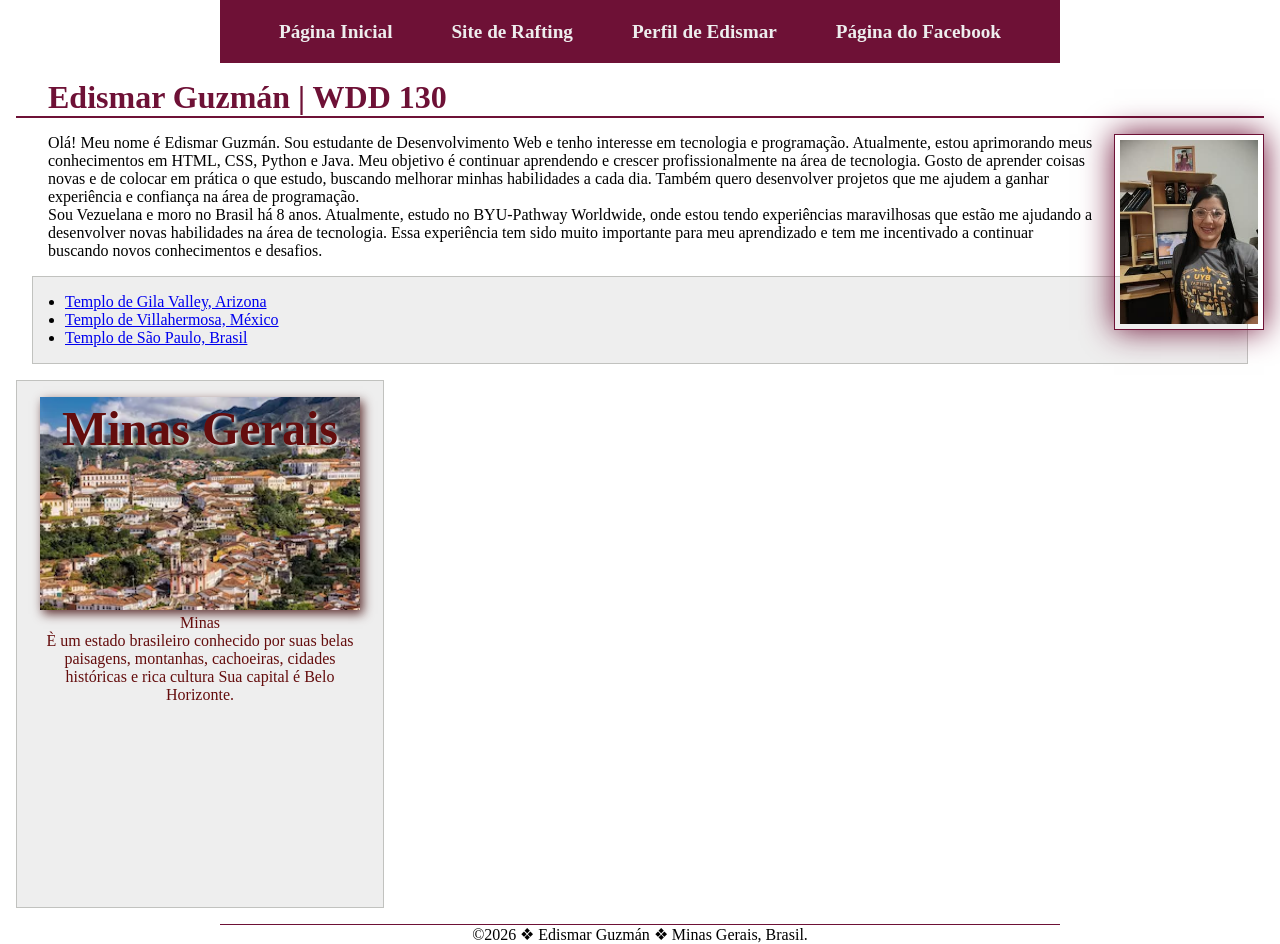
<file: index.html>
<!DOCTYPE html>
<html lang="pt-br">

<head>
    <meta charset="UTF-8">
    <meta name="viewport" content="width=device-width, initial-scale=1.0">
    <title>Edismar Guzmán | WDD 130</title>
    <meta name="description" content="Página inicial de Edismar Guzmán, estudante de
    desenvolvimento web no curso WDD 130 da BYU-Idaho.">
    <meta name="author" content="Edismar Guzmán">
    <link rel="stylesheet" href="estilos/estilos.css">
</head>

<body>
    <header>
        <nav>
            <a href="#">Página Inicial</a>
            <a href="wwr/">Site de Rafting</a>
            <a href="https://Linkedin.com/in/edismar">Perfil de Edismar</a>
            <a href="https://www.facebook.com/">Página do Facebook</a>
    </header>
    <main>
        <h1 class=" identacao">Edismar Guzmán | WDD 130</h1>
        <img src="imagens/perfil.jpg" alt="Olá, meu nome é Edismar Guzmán" width="200">
        <p class="identacao"> Olá! Meu nome é Edismar Guzmán. Sou estudante de
            Desenvolvimento Web e
            tenho interesse em tecnologia
            e programação. Atualmente, estou aprimorando meus conhecimentos em HTML, CSS,
            Python e
            Java. Meu
            objetivo é continuar aprendendo e crescer profissionalmente na área de
            tecnologia. Gosto
            de aprender
            coisas novas e de colocar em prática o que estudo, buscando melhorar minhas
            habilidades
            a cada dia.
            Também quero desenvolver projetos que me ajudem a ganhar experiência e confiança
            na área
            de
            programação.</p>


        <p class="identacao"> Sou Vezuelana e moro no Brasil há 8 anos. Atualmente,
            estudo no
            BYU-Pathway Worldwide,
            onde estou
            tendo experiências maravilhosas que estão me ajudando a desenvolver novas
            habilidades na
            área de
            tecnologia. Essa experiência tem sido muito importante para meu aprendizado
            e tem me
            incentivado a
            continuar buscando novos conhecimentos e desafios.</p>


        <ul class="caixa  identacao">
            <li><a
                  href="https://newsroom.churchofjesuschrist.org/article/the-gila-valley-arizona-temple">Templo
                    de Gila Valley, Arizona</a></li>
            <li><a
                  href="https://newsroom.churchofjesuschrist.org/article/villahermosa-mexico-temple">Templo
                    de Villahermosa, México</a></li>
            <li><a
                  href="https://newsroom.churchofjesuschrist.org/article/s%C3%A3o-paulo-brazil-temple">Templo
                    de São Paulo, Brasil
                </a>
            </li>
        </ul>


    </main>


    <aside class="caixa">
        <h2>Minas Gerais</h2>
        <img src="imagens/minas.webp" alt="Paisagem de Minas Gerais" width="200">
        <p>Minas</p>
        <p>È um estado brasileiro conhecido por suas belas paisagens,
            montanhas,
            cachoeiras,
            cidades históricas e rica cultura
            Sua capital é Belo Horizonte.
        </p>
    </aside>
    <footer>

        <p>&copy;2026 &#10070; Edismar Guzmán &#10070; Minas Gerais, Brasil. </p>

    </footer>
</body>

</html>
</file>
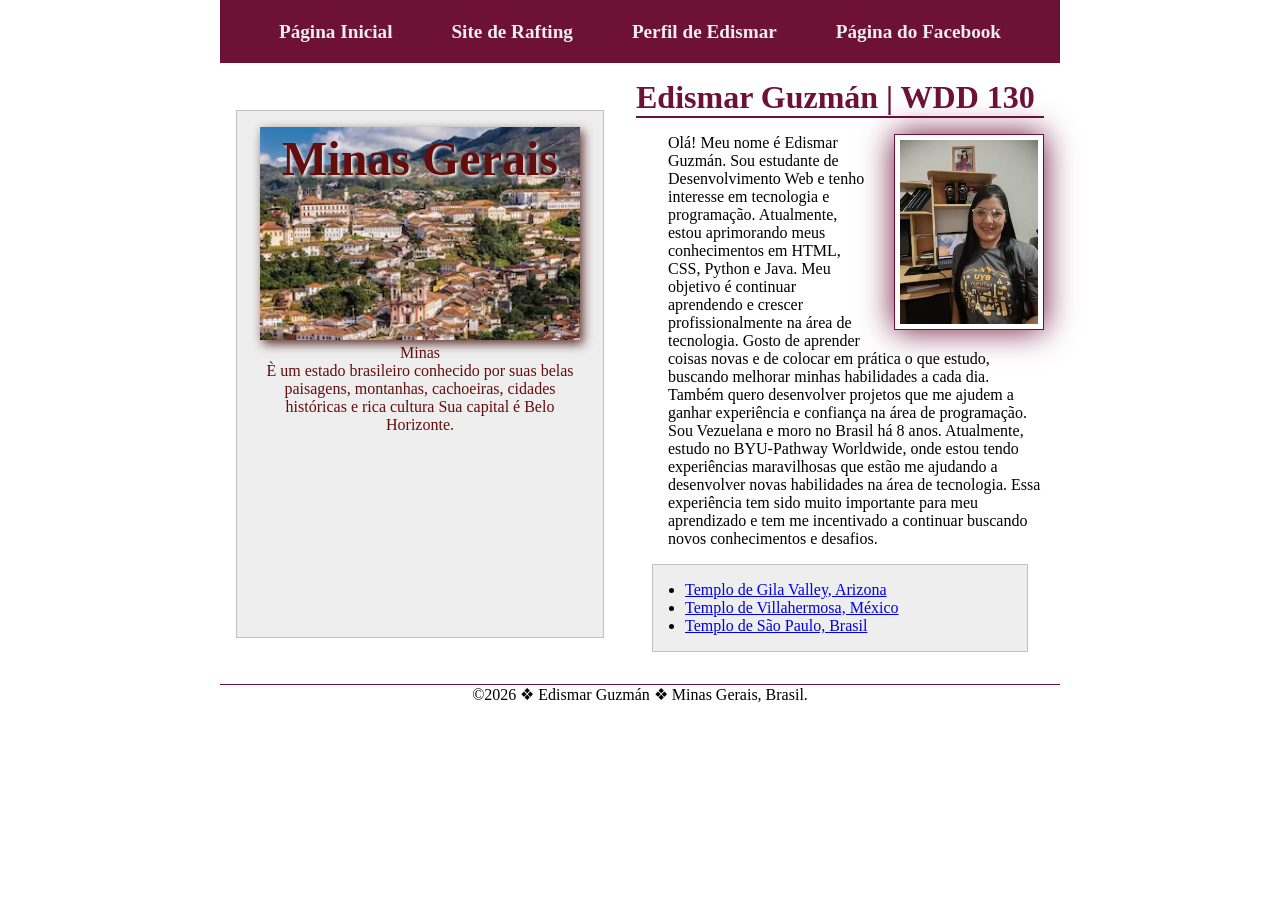
<file: semana03/index.html>
<!DOCTYPE html>
<html lang="pt-br">

<head>
    <meta charset="UTF-8">
    <meta name="viewport" content="width=device-width, initial-scale=1.0">
    <title>Edismar Guzmán | WDD 130</title>
    <meta name="description" content="Página inicial de Edismar Guzmán, estudante de
    desenvolvimento web no curso WDD 130 da BYU-Idaho.">
    <meta name="author" content="Edismar Guzmán">
    <link rel="stylesheet" href="../estilos/estilos.css">
</head>

<body>
    <header>
        <nav>
            <a href="#">Página Inicial</a>
            <a href="../wwr/sobre.html">Site de Rafting</a>
            <a href="https://Linkedin.com/in/edismar">Perfil de Edismar</a>
            <a href="https://www.facebook.com/">Página do Facebook</a>
        </nav>
    </header>
    <div class="grid">
        <main>
            <h1>Edismar Guzmán | WDD 130</h1>
            <img src="../imagens/perfil.jpg" alt="Olá, meu nome é Edismar Guzmán" width="200">
            <p class="identacao"> Olá! Meu nome é Edismar Guzmán. Sou estudante de
                Desenvolvimento Web e
                tenho interesse em tecnologia
                e programação. Atualmente, estou aprimorando meus conhecimentos em HTML, CSS,
                Python e
                Java. Meu
                objetivo é continuar aprendendo e crescer profissionalmente na área de
                tecnologia. Gosto
                de aprender
                coisas novas e de colocar em prática o que estudo, buscando melhorar minhas
                habilidades
                a cada dia.
                Também quero desenvolver projetos que me ajudem a ganhar experiência e confiança
                na área
                de
                programação.</p>


            <p class="identacao"> Sou Vezuelana e moro no Brasil há 8 anos. Atualmente,
                estudo no
                BYU-Pathway Worldwide,
                onde estou
                tendo experiências maravilhosas que estão me ajudando a desenvolver novas
                habilidades na
                área de
                tecnologia. Essa experiência tem sido muito importante para meu aprendizado
                e tem me
                incentivado a
                continuar buscando novos conhecimentos e desafios.</p>


            <ul class="caixa  identacao">
                <li><a
                      href="https://newsroom.churchofjesuschrist.org/article/the-gila-valley-arizona-temple">Templo
                        de Gila Valley, Arizona</a></li>
                <li><a
                      href="https://newsroom.churchofjesuschrist.org/article/villahermosa-mexico-temple">Templo
                        de Villahermosa, México</a></li>
                <li><a
                      href="https://newsroom.churchofjesuschrist.org/article/s%C3%A3o-paulo-brazil-temple">Templo
                        de São Paulo, Brasil
                    </a>
                </li>
            </ul>


        </main>


        <aside class="caixa">
            <h2>Minas Gerais</h2>
            <img src="../imagens/minas.webp" alt="Paisagem de Minas Gerais" width="200">
            <p>Minas</p>
            <p>È um estado brasileiro conhecido por suas belas paisagens,
                montanhas,
                cachoeiras,
                cidades históricas e rica cultura
                Sua capital é Belo Horizonte.
            </p>
        </aside>
    </div>
    <footer>

        <p>&copy;2026 &#10070; Edismar Guzmán &#10070; Minas Gerais, Brasil. </p>

    </footer>
</body>

</html>
</file>
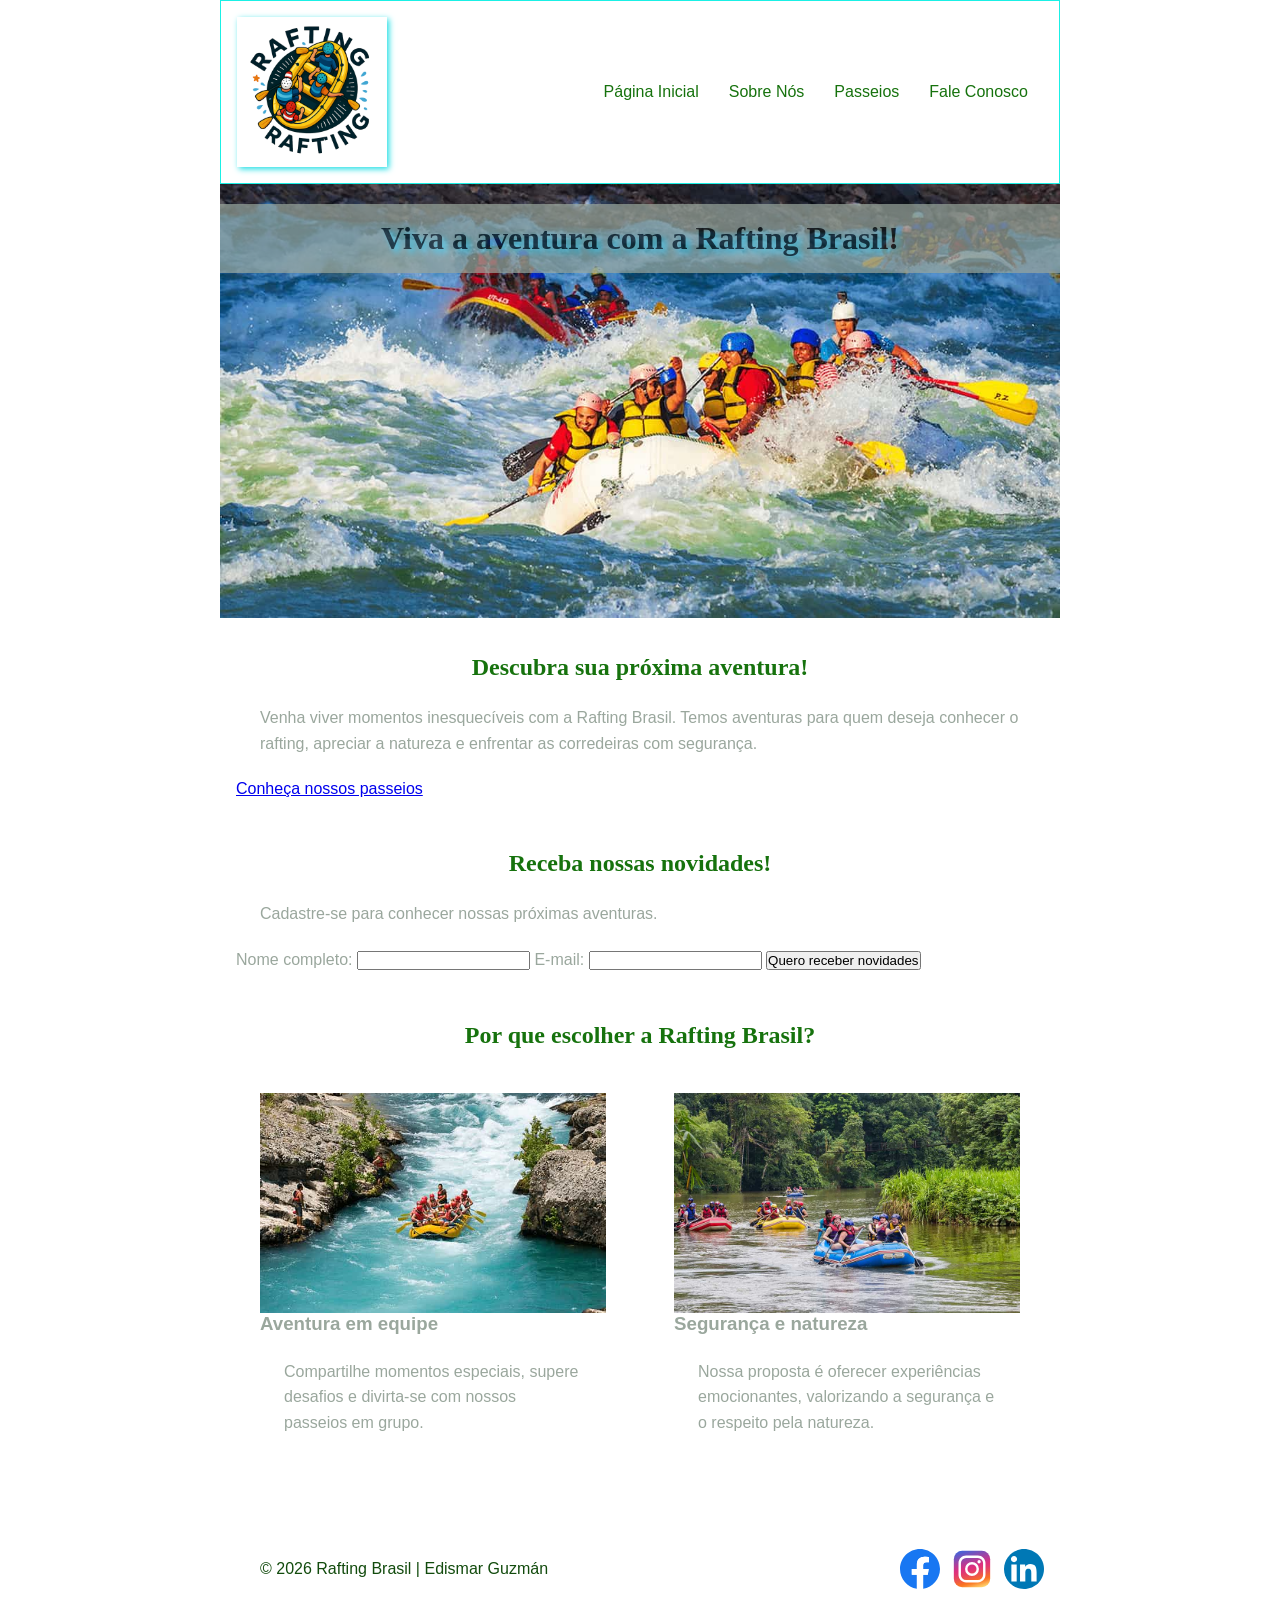
<file: wwr/index.html>
<!DOCTYPE html>
<html lang="pt-br">

<head>
    <meta charset="UTF-8">
    <meta name="viewport" content="width=device-width, initial-scale=1.0">
    <meta name="description"
      content="Descubra aventuras de rafting com segurança e diversão na natureza.">
    <meta name="author" content="Edismar Guzmán">
    <title>Rafting Brasil | Aventuras no Rio</title>
    <link rel="stylesheet" href="estilos/rafting.css">
</head>

<body>
    <header>
        <img src="imagens/z-raftingcompas.png" alt="Logo da empresa Rafting Brasil">

        <nav>
            <a href="index.html">Página Inicial</a>
            <a href="sobre.html">Sobre Nós</a>
            <a href="passeios.html">Passeios</a>
            <a href="contato.html">Fale Conosco</a>
        </nav>
    </header>
    <main>
        <div class="hero">
            <img src="imagens/rafting_hero.jpg" alt="Grupo praticando rafting nas corredeiras">
            <h1>Viva a aventura com a Rafting Brasil!</h1>
        </div>
        <section class="intro">

            <h2>Descubra sua próxima aventura!</h2>
            <p>
                Venha viver momentos inesquecíveis com a Rafting Brasil.
                Temos aventuras para quem deseja conhecer o rafting,
                apreciar a natureza e enfrentar as corredeiras com segurança.
            </p>
            <a href="passeios.html">Conheça nossos passeios</a>
        </section>
        <section class="newsletter">
            <h2>Receba nossas novidades!</h2>
            <p>Cadastre-se para conhecer nossas próximas aventuras.</p>

            <form>
                <label for="nome">Nome completo:</label>
                <input type="text" id="nome" name="nome" required>

                <label for="email">E-mail:</label>
                <input type="email" id="email" name="email" required>

                <button type="submit">Quero receber novidades</button>
            </form>
        </section>
        <section class="home-grid">
            <h2>Por que escolher a Rafting Brasil?</h2>

            <article>
                <img src="imagens/rafting02.jpg" alt="Grupo aproveitando uma aventura de rafting">
                <h3>Aventura em equipe</h3>
                <p>
                    Compartilhe momentos especiais, supere desafios
                    e divirta-se com nossos passeios em grupo.
                </p>
            </article>

            <article>
                <img src="imagens/raf07.jpg"
                  alt="Participantes descendo o rio em um bote de rafting">
                <h3>Segurança e natureza</h3>
                <p>
                    Nossa proposta é oferecer experiências emocionantes,
                    valorizando a segurança e o respeito pela natureza.
                </p>
            </article>
        </section>


    </main>
    </main>

    <footer>
        <p>© 2026 Rafting Brasil | Edismar Guzmán</p>

        <nav class="socialmedia">
            <a href="https://www.facebook.com/">
                <img src="imagens/facebook.svg" alt="Facebook">
            </a>
            <a href="https://www.instagram.com/">
                <img src="imagens/instagram-square.svg" alt="Instagram">
            </a>
            <a href="https://www.linkedin.com/">
                <img src="imagens/linkedin.svg" alt="LinkedIn">
            </a>
        </nav>
    </footer>

</body>

</html>


</body>

</html>
</file>
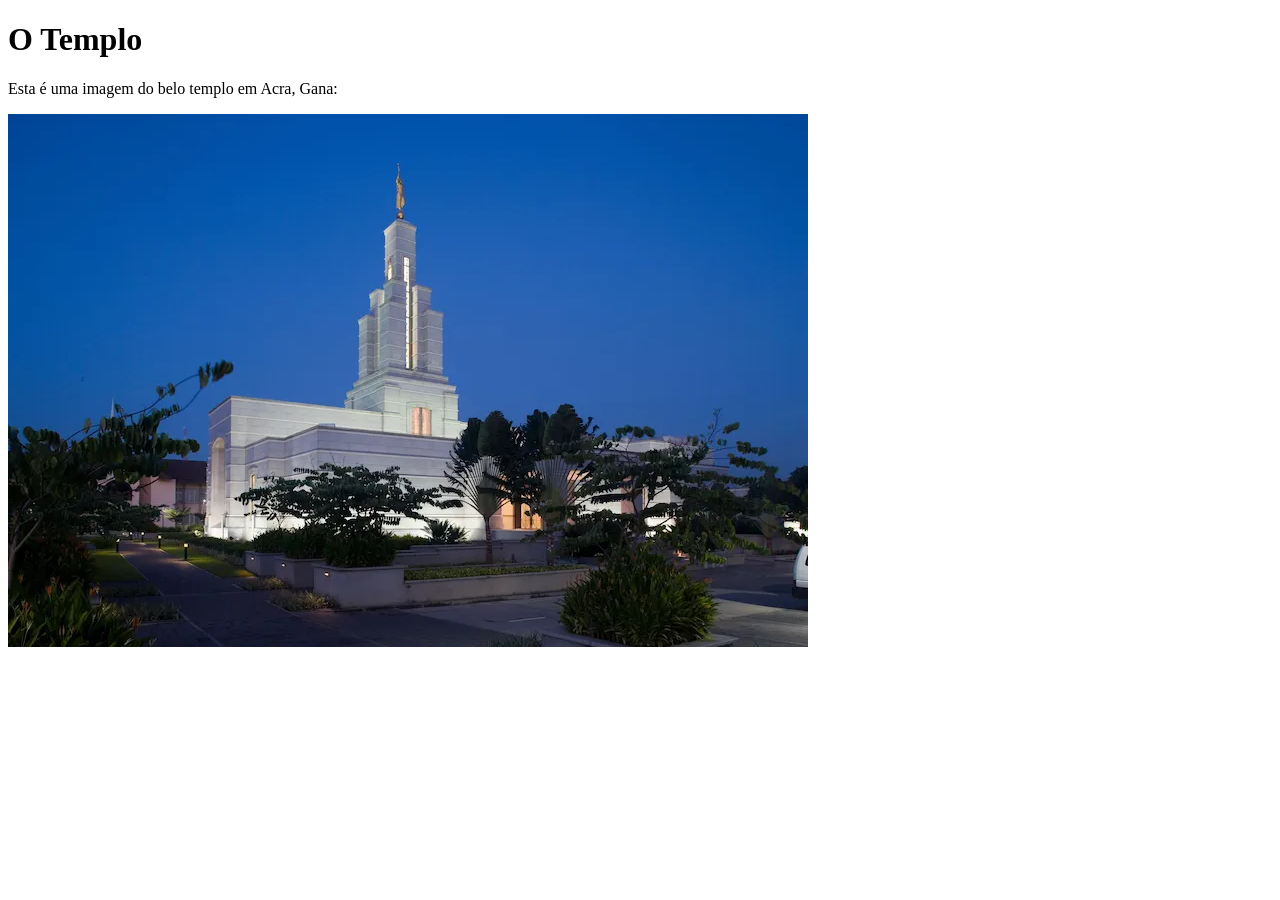
<file: semana01/imagens.html>
<!DOCTYPE html>
<html lang="pt-br">

<head>
    <meta charset="UTF-8">
    <meta name="viewport" content="width=device-width, initial-scale=1.0">
    <title>Imagem do Templo</title>
</head>

<body>
    <h1>O Templo</h1>
    <p>Esta é uma imagem do belo templo em Acra, Gana:</p>
    <img src="templo-pequeno.webp" alt="O Templo de Acra, Gana">

</body>

</html>
</file>
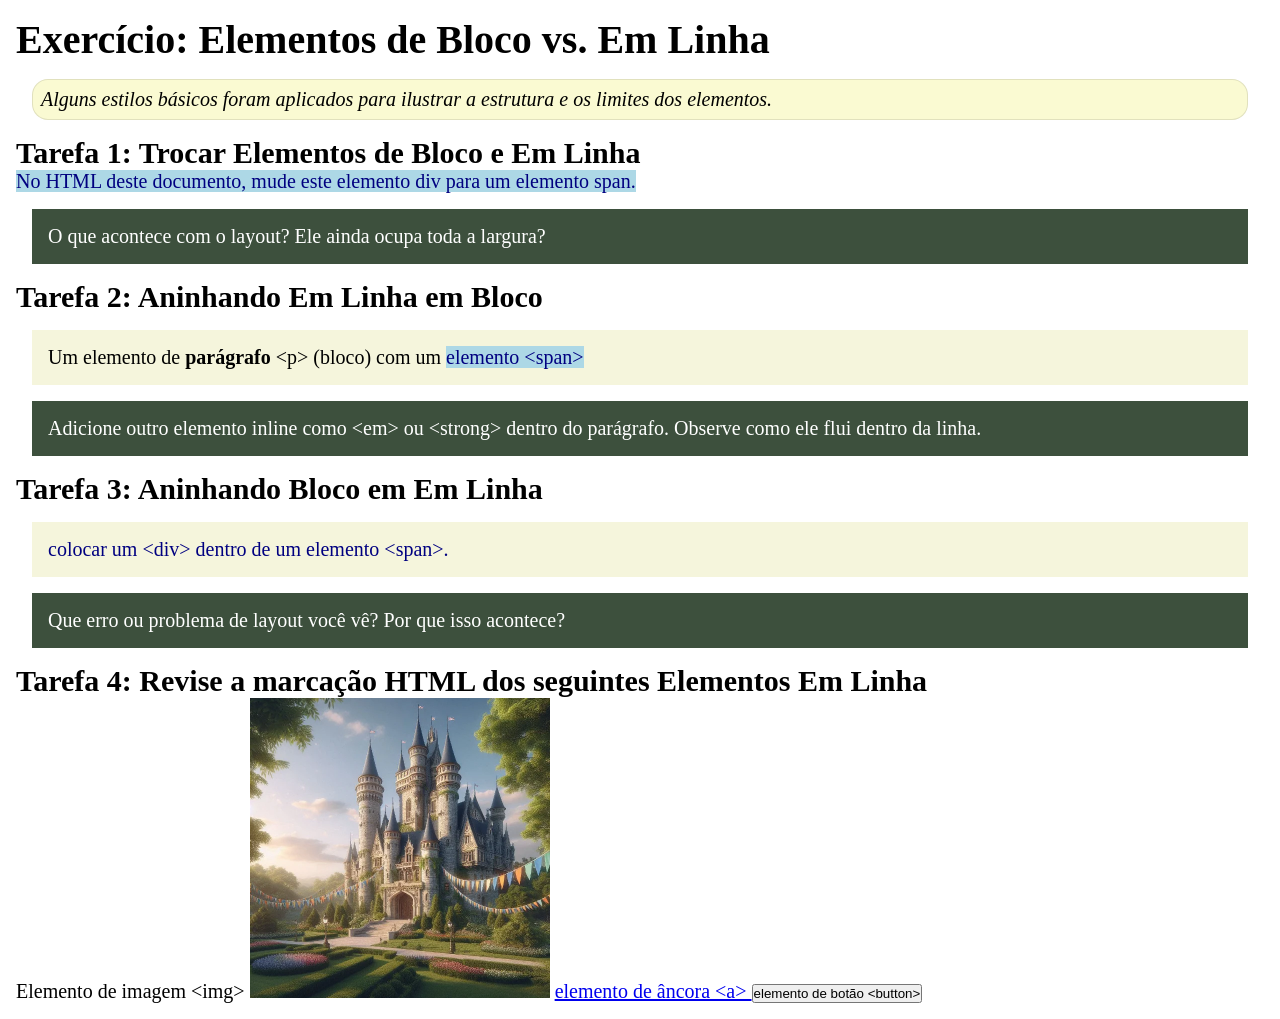
<file: semana02/bloco-vs-inline.html>
<!DOCTYPE html>
<html lang="pt-br">

<head>
    <meta charset="UTF-8">
    <meta name="viewport" content="width=device-width, initial-scale=1.0">
    <title>Exercício: Elementos de Bloco vs. Inline</title>
    <link rel="stylesheet" href="estilos/bloco-vs-inline.css">
</head>

<body>
    <main>
        <h1>Exercício: Elementos de Bloco vs. Em Linha</h1>
        <p class="note">Alguns estilos básicos foram aplicados para ilustrar a estrutura e os
            limites dos elementos.</p>

        <h2>Tarefa 1: Trocar Elementos de Bloco e Em Linha</h2>
        <span>No HTML deste documento, mude este elemento div para um elemento span.</span>

        <p class="question">O que acontece com o layout? Ele ainda ocupa toda a largura?</p>

        <h2>Tarefa 2: Aninhando Em Linha em Bloco</h2>
        <p>Um elemento de <strong>parágrafo</strong> &lt;p&gt; (bloco) com um <span>
                elemento &lt;span&gt;
            </span></p>
        <p class="question">Adicione outro elemento inline como &lt;em&gt; ou &lt;strong&gt; dentro
            do parágrafo.
            Observe como ele flui dentro da linha.</p>

        <h2>Tarefa 3: Aninhando Bloco em Em Linha</h2>
        <span>
            <div> colocar um &lt;div&gt; dentro de um elemento &lt;span&gt;.</div>
        </span>
        <p class="question">Que erro ou problema de layout você vê? Por que isso acontece?</p>


        <h2>Tarefa 4: Revise a marcação HTML dos seguintes Elementos Em Linha</h2>
        Elemento de imagem &lt;img&gt;
        <img src="imagens/castelo.webp" alt="imagem (imagens estão em linha)" width="300"
          height="300">
        <a href="https://churchofjesuschrist.org">elemento de âncora &lt;a&gt; </a>
        <button type="button">elemento de botão &lt;button&gt;</button>
    </main>
</body>

</html>
</file>
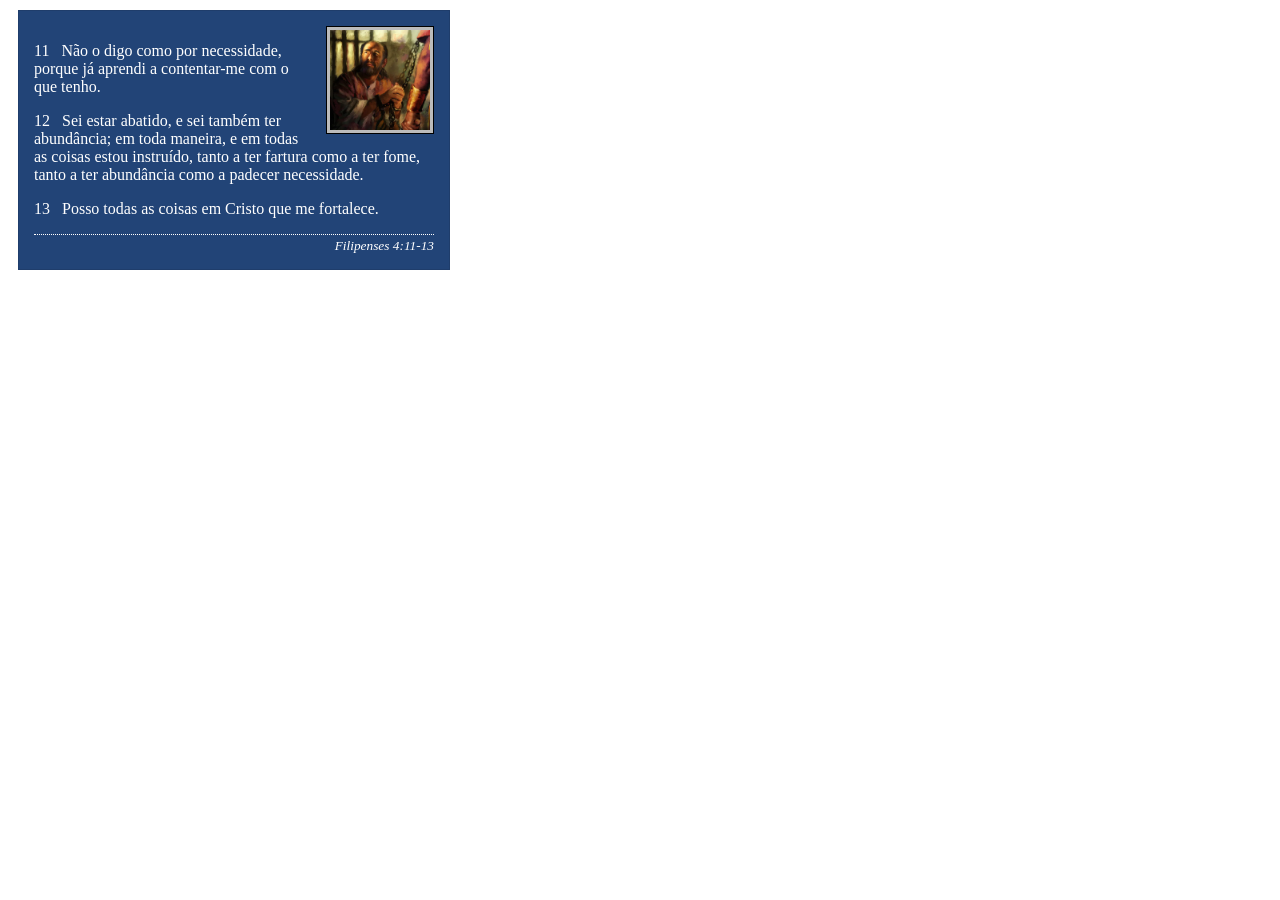
<file: semana02/box-model-solucao.html>
<!DOCTYPE html>
<html lang="pt-br">

<head>
    <meta charset="UTF-8">
    <meta name="viewport" content="width=device-width, initial-scale=1.0">
    <title>Atividade de Box Model</title>
    <link rel="stylesheet" href="estilos/box-model-solucao.css">
</head>

<body>
    <main>
        <div class="callout">
            <img src="imagens/apostolo-paulo-preso.webp" alt="Apóstolo Paulo - Preso em Roma" width="200" height="200">
            <blockquote>
                <p>11 &nbsp; Não o digo como por necessidade, porque já aprendi a contentar-me com o que tenho.</p>
                <p>12 &nbsp; Sei estar abatido, e sei também ter abundância; em toda maneira, e em todas as coisas estou
                    instruído, tanto a ter fartura como a ter fome, tanto a ter abundância como a padecer necessidade.
                </p>
                <p>13 &nbsp; Posso todas as coisas em Cristo que me fortalece.</p>
            </blockquote>
            <cite>Filipenses 4:11-13</cite>
        </div>
    </main>
</body>

</html>
</file>
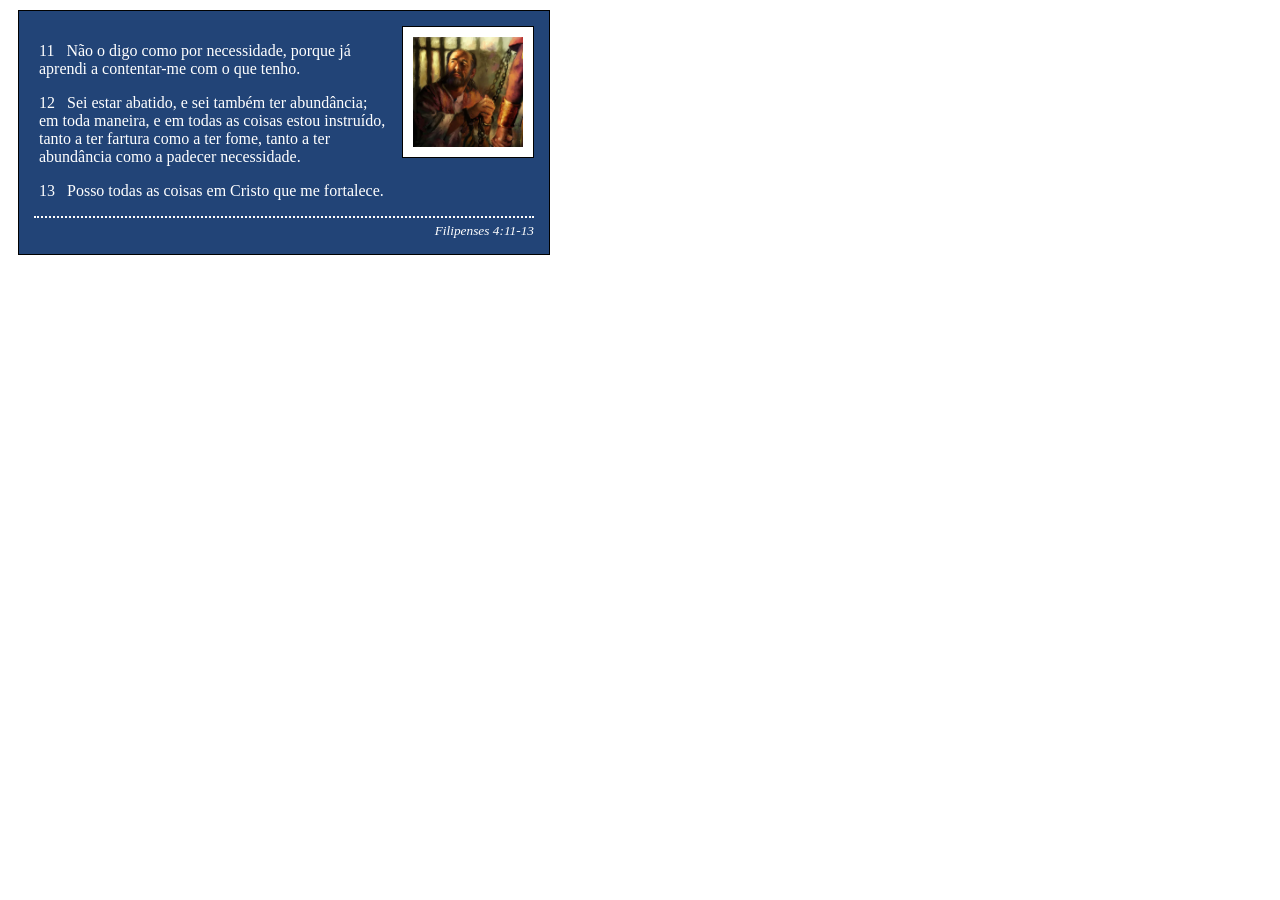
<file: semana02/box-model.html>
<!DOCTYPE html>
<html lang="pt-br">

<head>
    <meta charset="UTF-8">
    <meta name="viewport" content="width=device-width, initial-scale=1.0">
    <title>Atividade de Box Model</title>
    <link rel="stylesheet" href="estilos/box-model.css">
</head>

<body>
    <main>
        <div class="callout">
            <img src="imagens/apostolo-paulo-preso.webp" alt="Apóstolo Paulo - Preso em Roma"
              width="200" height="200">
            <blockquote>
                <p>11 &nbsp; Não o digo como por necessidade, porque já aprendi a contentar-me com o
                    que tenho.</p>
                <p>12 &nbsp; Sei estar abatido, e sei também ter abundância; em toda maneira, e em
                    todas as coisas estou instruído, tanto a ter fartura como a ter fome, tanto a
                    ter abundância como a padecer necessidade.</p>
                <p>13 &nbsp; Posso todas as coisas em Cristo que me fortalece.</p>
            </blockquote>
            <cite>Filipenses 4:11-13</cite>
        </div>
    </main>
</body>

</html>
</file>
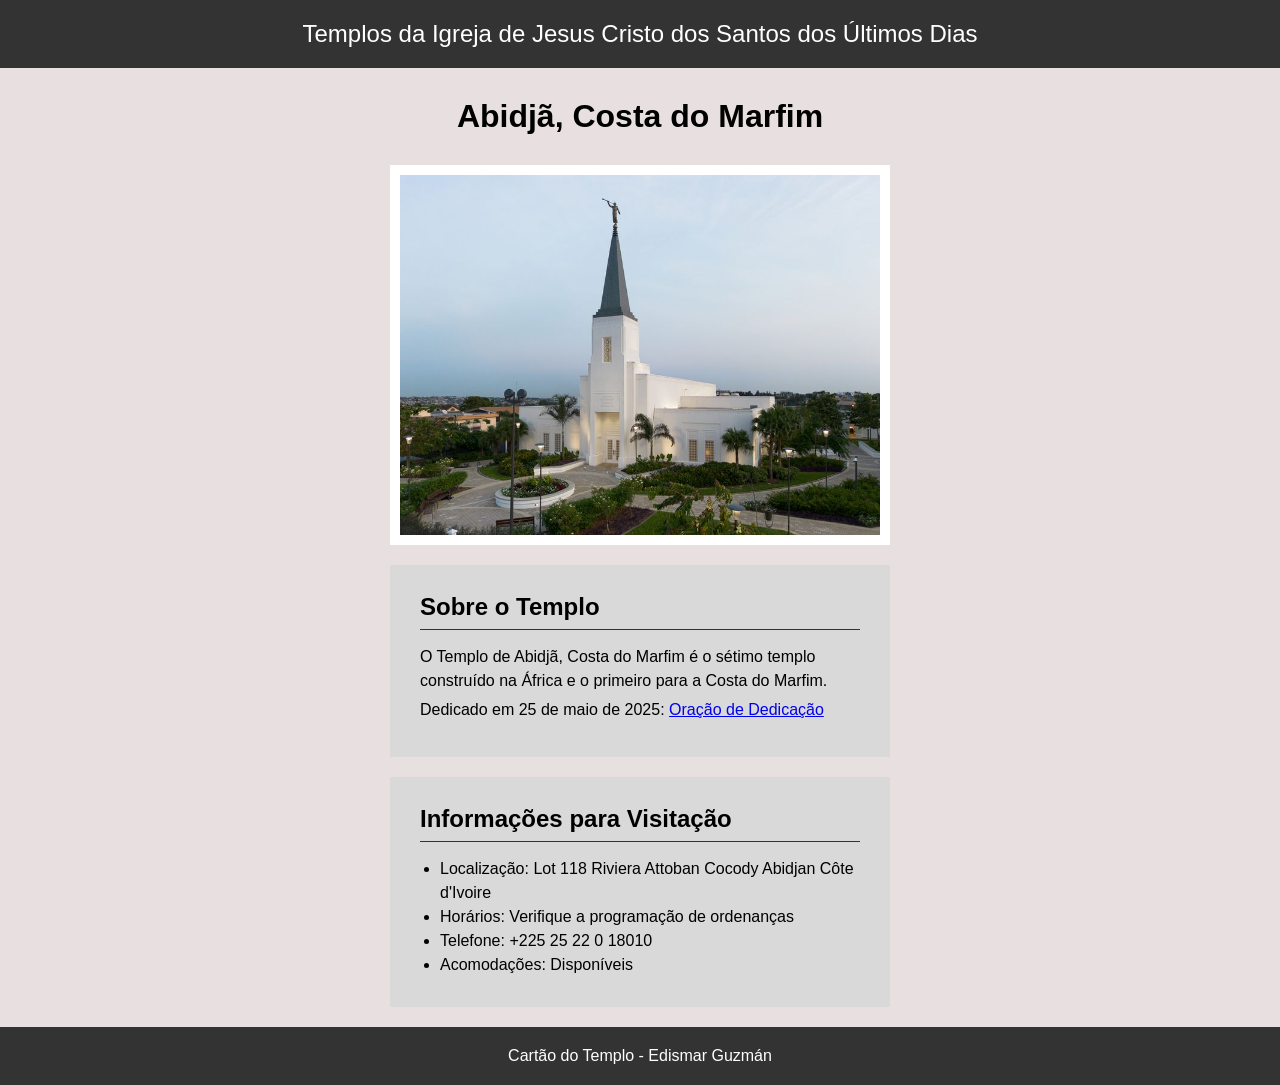
<file: semana02/templo.html>
<!DOCTYPE html>
<html lang="pt-br">

<head>
    <meta charset="UTF-8">
    <meta name="viewport" content="width=device-width, initial-scale=1.0">
    <title>Cartão do Templo - Abidjã, Costa do Marfim</title>
    <link rel="stylesheet" href="estilos/templo.css">

</head>

<body>
    <header>
        <p>Templos da Igreja de Jesus Cristo dos Santos dos Últimos Dias</p>
    </header>
    <main>
        <h1>Abidjã, Costa do Marfim</h1>
        <picture>
            <img src="imagens/abidja-costa-do-marfim.jpeg" alt="Templo de Abidjã, Costa do Marfim">
        </picture>
        <section>
            <h2>Sobre o Templo</h2>
            <p>O Templo de Abidjã, Costa do Marfim é o sétimo templo construído na África e o
                primeiro para a Costa do Marfim.</p>
            <p>Dedicado em 25 de maio de 2025: <a
                  href="https://www.churchofjesuschrist.org/temples/dedicatory-prayer/abidjan-ivory-coast-temple/2025-05-25?lang=eng"
                  target="_blank" rel="noopener noreferrer">Oração de Dedicação</a></p>
        </section>
        <section>
            <h2>Informações para Visitação</h2>
            <ul>
                <li>Localização: Lot 118 Riviera Attoban Cocody Abidjan Côte d'Ivoire</li>
                <li>Horários: Verifique a programação de ordenanças</li>
                <li>Telefone: +225 25 22 0 18010</li>
                <li>Acomodações: Disponíveis</li>
            </ul>
        </section>
    </main>
    <footer>
        <p>Cartão do Templo - Edismar Guzmán</p>
    </footer>
</body>

</html>
</file>
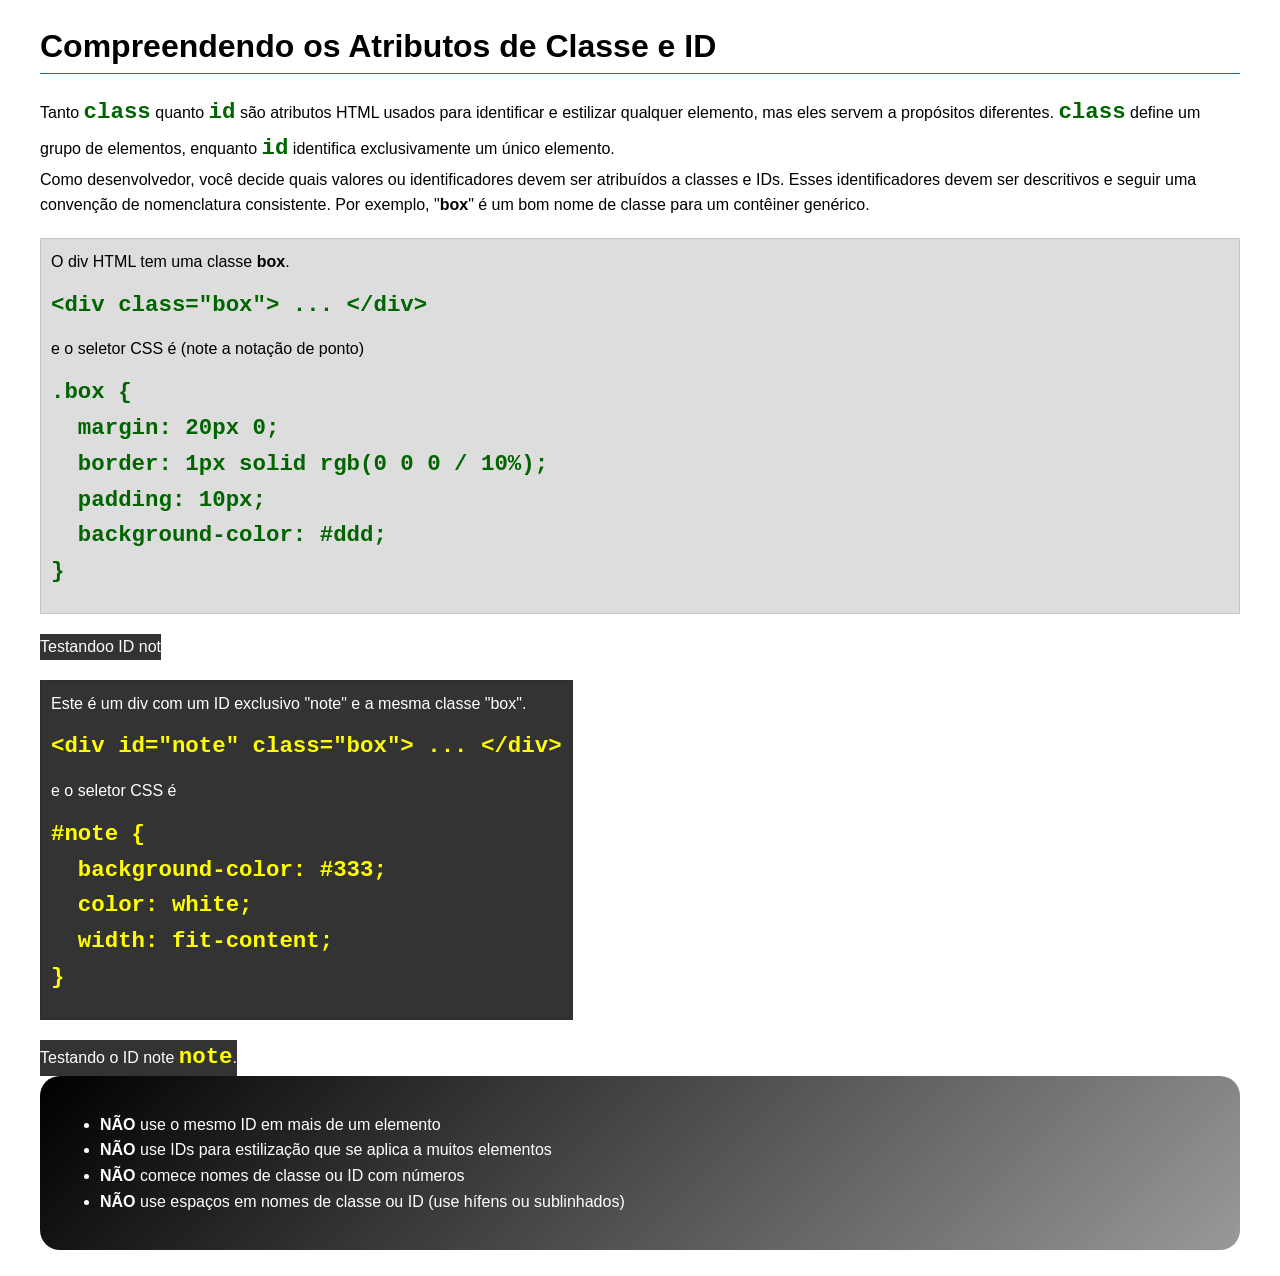
<file: semana03/classe-e-id.html>
<!DOCTYPE html>
<html lang="pt-br">

<head>
    <meta charset="UTF-8">
    <meta name="viewport" content="width=device-width, initial-scale=1.0">
    <title>Atributos de Classe vs ID</title>
    <link rel="stylesheet" href="estilos/classe-e-id.css">
</head>

<body>
    <h1>Compreendendo os Atributos de Classe e ID</h1>
    <p>Tanto <code>class</code> quanto <code>id</code> são atributos HTML usados para identificar e
        estilizar qualquer
        elemento, mas eles servem a propósitos diferentes. <code>class</code> define um grupo de
        elementos, enquanto
        <code>id</code> identifica exclusivamente um único elemento.
    </p>
    <p>Como desenvolvedor, você decide quais valores ou identificadores devem ser atribuídos a
        classes e IDs. Esses
        identificadores devem ser descritivos e seguir uma convenção de nomenclatura consistente.
        Por exemplo,
        "<strong>box</strong>" é um bom nome de classe para um contêiner genérico.</p>
    <div class="box">
        <p>O div HTML tem uma classe <strong>box</strong>.</p>
        <pre><code class="html">&lt;div class="box"&gt; ... &lt;/div&gt;</code></pre>
        e o seletor CSS é (note a notação de ponto)
        <pre><code class="css">.box {
  margin: 20px 0;
  border: 1px solid rgb(0 0 0 / 10%);
  padding: 10px;
  background-color: #ddd; 
}</code></pre>
    </div>

    <div id="note">
        <p>Testandoo ID not</p>
    </div>

    <div id="note" class="box">
        <p>Este é um div com um ID exclusivo "note" e a mesma classe "box".</p>
        <pre><code class="html">&lt;div id="note" class="box"&gt; ... &lt;/div&gt;</code></pre>
        e o seletor CSS é
        <pre><code class="css">#note {
  background-color: #333;
  color: white;
  width: fit-content;
}</code></pre>
    </div>

    <div id="note">
        <p>Testando o ID note <code>note</code>.</p>
    </div>

    <section id="melhor-pratica">
        <ul>
            <li><strong>NÃO</strong> use o mesmo ID em mais de um elemento</li>
            <li><strong>NÃO</strong> use IDs para estilização que se aplica a muitos elementos</li>
            <li><strong>NÃO</strong> comece nomes de classe ou ID com números</li>
            <li><strong>NÃO</strong> use espaços em nomes de classe ou ID (use hífens ou
                sublinhados)</li>
        </ul>
    </section>

    <br>

</body>

</html>
</file>
<file: estilos/estilos.css>
/*Resetar CSS do meu projeto*/

* {
    margin: 0;
    padding: 0;
    box-sizing: border-box;
}

:root {
    --cor-principal: #6E1136;
    --cor-clara: #eee;
    --cor-borda: #6E1136;
    --espacamento: 10px;
}

.grid {
    display: grid;
    grid-template-columns: 25rem 1fr;
    align-items: center;

}

header,
footer,
.grid {
    max-width: 840px;
    margin: 0 auto;
}

aside {
    width: 23rem;
    color: #640d0d;
    text-align: center;
    position: relative;
    grid-column: 1 / 2;
    grid-row: 1 / 2;
    padding: 1rem;
    min-height: 33rem;
    padding-bottom: 2rem;
}

aside img {
    width: 320px;
    height: auto;
    font-size: 25px;
    box-shadow: 3px 4px 10px #5f3232;
    ;

}

aside h2 {
    position: absolute;
    top: 20px;
    left: 0;
    right: 0;
    text-align: center;
    font-size: 3rem;
    text-shadow: 2px 2px 3px rgb(245, 245, 245);

}

main {
    grid-column: 2 / 3;
    margin: 1rem;
}

main img {
    margin-left: 20px;
    margin-bottom: 20px;
    width: 150px;
    height: auto;
    border: 1px solid var(--cor-borda);
    padding: 5px;
    box-shadow: 0 0 30px var(--cor-borda);
    float: right;

}

p {
    padding: 0;
}

header,
footer {
    margin-top: 15px;
    border-top: 1px solid var(--cor-borda);
    text-align: center;
    max-width: 840px;
    margin: 0 auto;

}

nav {
    background-color: var(--cor-principal);
    padding: var(--espacamento);
    display: flex;
    justify-content: space-evenly;
    align-items: center;
}

nav a {
    display: block;
    color: var(--cor-clara);
    padding: var(--espacamento);

    text-decoration: none;
    font-size: 1.2rem;
    font-weight: 700;
}

h1 {
    color: var(--cor-principal);
    border-bottom: 2px solid var(--cor-principal);
    margin-bottom: 1rem;

}

/* Selectores de classe */

.caixa {

    border: 1px solid rgba(11, 15, 4, 0.2);
    padding: 1rem;
    margin: 1em;
    background-color: var(--cor-clara);
}

.identacao {
    padding-left: 2rem;

}
</file>
<file: wwr/estilos/rafting.css>
:root {
    --cor-primaria: #16720d;
    --cor-secundaria: #1af0e5;
    --cor-destaque1: #9aa79d;
    --fonte-titulo: Georgia, serif;
    --fonte-body: Arial, sans-serif;
}

* {
    margin: 0;
    padding: 0;
    box-sizing: border-box;
}

body {
    font-family: var(--fonte-body);
    color: var(--cor-destaque1);
}

header,
main,
footer {
    width: 840px;
    margin: 0 auto;
}

h1,
h2 {
    font-family: var(--fonte-titulo);
    color: var(--cor-primaria);
    text-align: center;
}

nav,
p,
section,
article {
    margin: 16px;
    padding: 8px;
}

.socialmedia {

    display: flex;
    justify-content: flex-end;
    gap: 12px;
    margin: 0;
    padding: 0;

}

.socialmedia img {
    display: block;
    width: 40px;
    height: 40px;
}

.hero img {
    display: block;
    width: 100%;
    height: auto;
}

h1 {
    font-family: var(--fonte-titulo);
    color: var(--cor-primaria);
    text-align: center;
    padding: 16px;
}

.hero h1 {
    position: absolute;
    top: 20px;
    width: 100%;
    opacity: 0.7;
    background-color: var(--cor-destaque1);
    color: #010302de;
    text-shadow: 4px 4px 6px #44e1fd;
}

.hero article img {
    float: right;
    width: 125px;
    margin-left: 16px;
    height: auto;
}

.hero {
    position: relative;
}

.hero article {
    position: absolute;
    bottom: 20px;
    left: 20px;
    right: 20px;
    padding: 16px;
    background-color: var(--cor-destaque1);
    opacity: 0.9;
    color: #203504;
    overflow: auto;
}

header img {
    width: 150px;
    height: auto;
    box-shadow: 2px 2px 6px #1adde4;
}

header nav {
    display: flex;
    justify-content: flex-end;
    flex-wrap: wrap;
    margin: 0;
    padding: 0;
}

header nav a {

    margin: 0 15px;
    text-decoration: none;
    color: var(--cor-primaria);
}

header {
    display: grid;
    grid-template-columns: 150px 1fr;
    padding: 16px;
    border: 1px solid var(--cor-secundaria);
    align-items: center;
}

.historia {
    display: grid;
    grid-template-columns: 1fr 200px 1fr;
    gap: 20px;
    align-items: center;
}

.historia h2 {
    grid-column: 1 / -1;
    text-align: center;
}

.historia img {
    width: 100%;
    height: auto;
}

.historia p {
    color: #050303;
    margin: 0;
    padding: 8px;
    line-height: 1.6;

}

.galeria {
    display: grid;
    grid-template-columns: repeat(5, minmax(0, 1fr));
    gap: 10px;
}

.galeria h2 {
    grid-column: 1 / -1;
    text-align: center;
}

.galeria figure {
    margin: 0;
    min-width: 0;
}

.galeria img {
    display: block;
    width: 100%;
    height: 120px;
    object-fit: cover;
}

.galeria figcaption {
    text-align: center;
    color: #16720d;
}

main section:not(.galeria) {
    padding: 16px;
    margin: 20px 0;
}

main section:not(.galeria) p {
    line-height: 1.6;
}

footer {
    display: flex;
    justify-content: space-between;
    align-items: center;
    padding: 16px;
}

footer p {
    color: #124b0d;
}

.redes-sociais {
    display: flex;
    justify-content: flex-end;
    gap: 12px;
    margin: 0;
    padding: 0;
}

.home-grid {
    display: grid;
    grid-template-columns: repeat(2, 1fr);
    gap: 20px;
    padding: 20px;
}

.home-grid h2 {
    grid-column: 1 / -1;
}

.home-grid article img {
    width: 100%;
    height: 220px;
    object-fit: cover;
    display: block;
}

.home-grid article {
    min-width: 0;
}

/* Página de passeios */
.trips {
    display: grid;
    grid-template-columns: repeat(3, minmax(0, 1fr));
    gap: 20px;
    padding: 20px;
}

.trips h2 {
    grid-column: 1 / -1;
}

.trips article img {
    width: 100%;
    height: 220px;
    object-fit: cover;
    display: block;
}

.trips article {
    min-width: 0;
}

.trip-table {
    padding: 20px;
    overflow-x: auto;
}

.trip-table table {
    width: 100%;
    border-collapse: collapse;
}

.trip-table th,
.trip-table td {
    border: 1px solid #777;
    padding: 12px;
    text-align: left;
}

.trip-table th {
    background-color: #e6f2f2;
}

.contact-cta {
    padding: 24px;
    text-align: center;
}

.cta-button {
    display: inline-block;
    padding: 12px 20px;
    background-color: #145b67;
    color: white;
    text-decoration: none;
    border-radius: 5px;
}

@media (max-width: 700px) {
    .trips {
        grid-template-columns: 1fr;
    }
}
</file>
<file: semana02/estilos/bloco-vs-inline.css>
* {
    margin: 0;
    padding: 0;
}

body {
    font-size: 20px;
    margin: 1rem;
}

p,
div {
    background-color: beige;
    margin: 1rem;
    padding: 1rem;
}

span {
    color: navy;
    background-color: lightblue;
}

code {
    margin: 0;
    padding: 0;
    color: green;
    font-size: 1.2rem;
}

.note {
    font-style: italic;
    background-color: lightgoldenrodyellow;
    border-radius: 1rem;
    border: 1px solid rgb(0 0 0 / 10%);
    margin: 1rem;
    padding: .5rem;
}

.question {
    background-color: #3d503d;
    color: #fff;
}
</file>
<file: semana02/estilos/box-model-solucao.css>
.callout {
    max-width: 400px;
    margin: 10px;
    border: 1px solid rgba(0, 0, 0, .1);
    padding: 15px;
    background-color: #247;
    color: #fff;
}

.callout img {
    float: right;
    margin: 0 0 10px 15px;
    border: 1px solid #000;
    padding: 3px;
    background-color: #bbb;
    width: 100px;
    height: auto;

}

blockquote {
    margin: 0;
}

cite {
    display: block;
    border-top: 1px dotted #fff;
    padding-top: 3px;
    text-align: right;
    font-size: smaller;
}
</file>
<file: semana02/estilos/box-model.css>
.callout {
    max-width: 500px;
    margin: 10px;
    border: 1px solid #000;
    padding: 15px;
    background-color: #247;
    color: #fff;
}

.callout img {
    float: right;
    margin: 0 0 15px 15px;
    border: 1px solid #000;
    padding: 10px;
    background-color: #fff;
    width: 110px;
    height: auto;
}

blockquote {
    margin: 5px;
}

cite {
    display: block;
    border-top: 2px dotted #fff;
    padding-top: 5px;
    text-align: right;
    font-size: smaller;
}
</file>
<file: semana02/estilos/templo.css>
* {
    margin: 0;
    padding: 0;
}

body {
    font-family: Arial, Helvetica, sans-serifa;
    background-color: #e8e0e0;
}

header,
footer {
    background-color: #333;
    color: #fff;
    text-align: center;
    padding: 20px;

}

header {
    font-size: 1.5rem;
}

main {
    margin: 0 auto;
    width: 500px;

}

h1 {
    text-align: center;
    margin-top: 30PX;
    margin-bottom: 30px;

}

img {
    width: 500px;
    height: auto;
    display: block;
    box-sizing: border-box;
    border-color: white;
    border-style: solid;
    border-width: 10px;

}

section {
    background-color: #d9d9d9;
    margin: 20px 0;
    padding: 30px;
    line-height: 1.5rem;
}

section p {
    margin-bottom: 5px;

}

section h2 {
    margin-bottom: 15px;
    border-bottom: 1px solid #333;
    padding-bottom: 10px;
}

section ul {
    margin-left: 20px;
    ;
}
</file>
<file: semana03/estilos/classe-e-id.css>
body {
    font-family: Arial, sans-serif;
    line-height: 1.6;
    margin: 0;
    padding: 0 40px;
}

h1 {
    border-bottom: 1px solid rgb(0 110 182);
    padding-bottom: 0;
}



p {
    margin: 0;
}

code {
    color: darkgreen;
    font-weight: 700;
    font-size: 1.4rem;
}

/* Class exemplos - podem ser reutilizados */

.box {
    margin: 20px 0;
    border: 1px solid rgb(0 0 0 / 10%);
    padding: 10px;
    background-color: #ddd; /* essa é a abreviação para #dddddd */
}

.highlight {
    background-color: #efefaa;
    border-radius: 25px;
    padding: 25px;
}

/* ID exemplos - devem ser únicos */

#note {
    background-color: #333;
    color: white;
    width: fit-content;
}

#note code {
    color: yellow;
}

#melhor-pratica {
    background: linear-gradient(135deg, #000 0%, #999 100%);
    color: white;
    border-radius: 20px;
    padding: 20px
}
</file>
